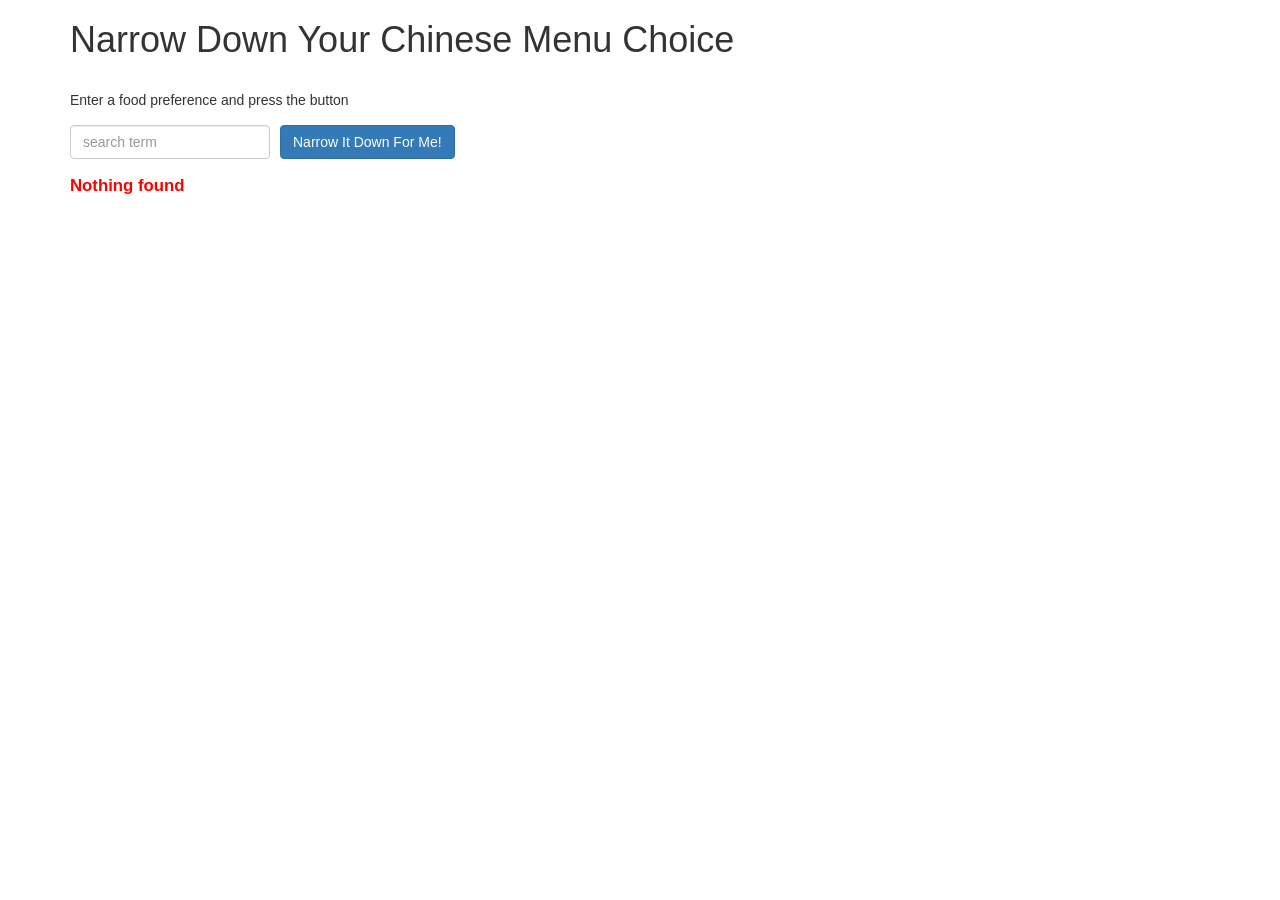
<file: assignment3/index.html>
<!doctype html>
<html lang="en">
<head>
  <title>Narrow Down Your Menu Choice</title>
  <meta name="viewport" content="width=device-width, initial-scale=1">
  <link rel="stylesheet" href="styles/bootstrap.min.css">
  <link rel="stylesheet" href="styles/styles.css">
  <script src="scripts/angular.min.js"></script>
  <script src="scripts/app.js"></script>
</head>
<body ng-app='NarrowItDownApp'>
  <div class="container" ng-controller='NarrowItDownController as ctrl1'>
    <h1>Narrow Down Your Chinese Menu Choice</h1>

    <div>
      Enter a food preference and press the button
    <form ng-submit='ctrl1.filterTheMenu();'>
      <div class="form-group">
        <input type="text" placeholder="search term" class="form-control" ng-model='ctrl1.filterTerm'>
      </div>
      <div class="form-group narrow-button">
        <input type="submit" class="btn btn-primary" value='Narrow It Down For Me!'/>
      </div>
    </form>
    </div>

    <!-- found-items should be implemented as a directive -->
    <found-items menu='ctrl1.found' on-remove='ctrl1.removeItem(index)'></found-items>
  </div>

</body>
</html>
</file>
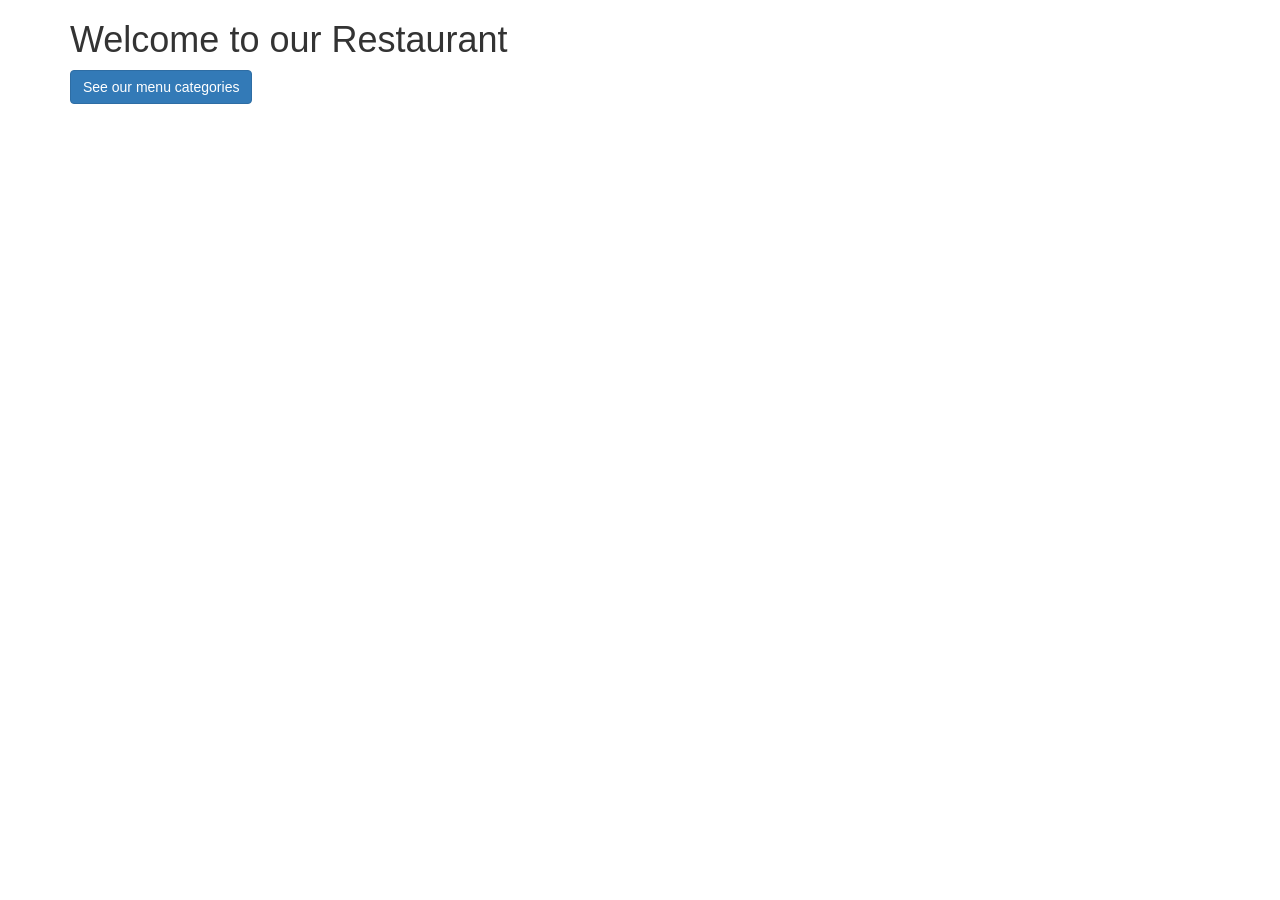
<file: assignment4/index.html>
<!doctype html>
<html lang="en">
<head>
    <title>Welcome to our Restaurant</title>
    <meta name="viewport" content="width=device-width, initial-scale=1">
    <link rel="stylesheet" href="css/bootstrap.min.css">
    <link rel="stylesheet" href="css/styles.css">
    <script src="lib/angular.min.js"></script>
    <script src="lib/angular-ui-router.min.js"></script>
    <script src="scripts/data.module.js"></script>
    <script src="scripts/menudata.service.js"></script>
    <script src="scripts/menuapp.module.js"></script>
    <script src="scripts/categories/categories.controller.js"></script>
    <script src="scripts/categories/categories.component.js"></script>
    <script src="scripts/items/items.controller.js"></script>
    <script src="scripts/items/items.component.js"></script>
    <script src="scripts/routes.js"></script>
</head>
<body ng-app="MenuApp">

<div class="container">
    <div ui-view></div>
</div>

</body>
</html>
</file>
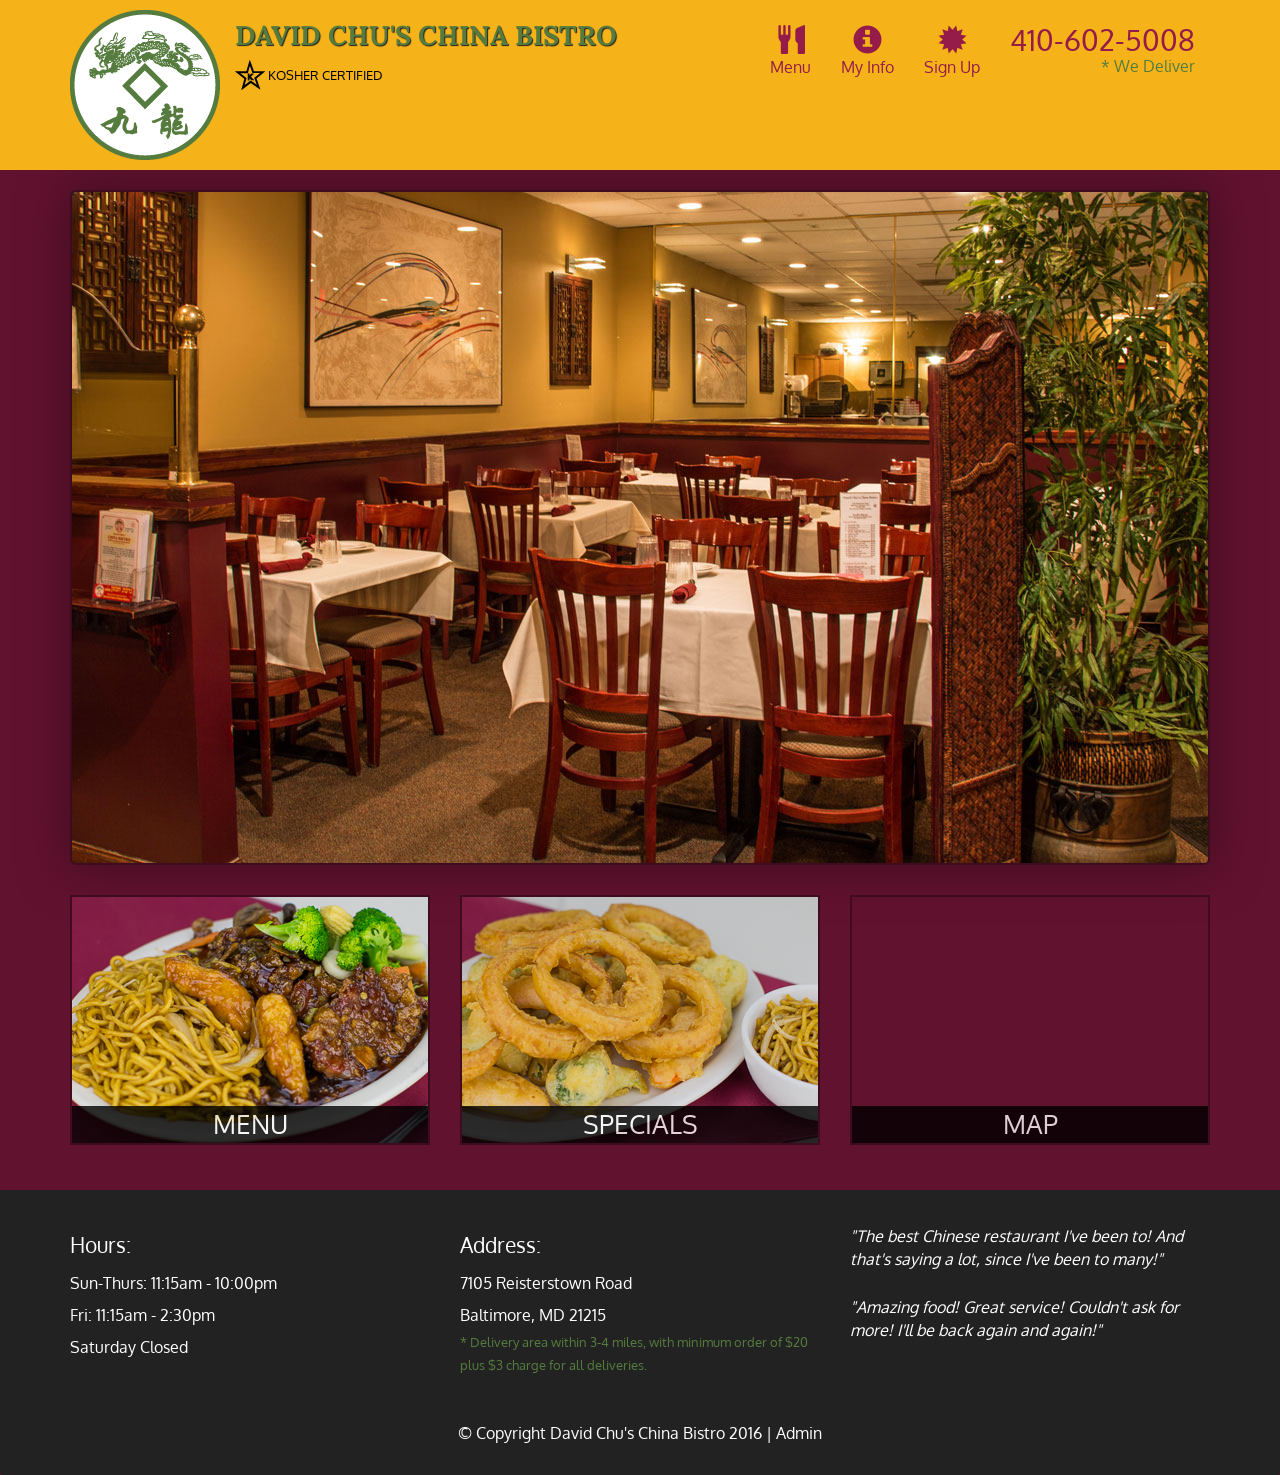
<file: assignment5/index.html>
<!DOCTYPE html>
<html lang="en">
  <head>
    <meta charset="utf-8">
    <meta http-equiv="X-UA-Compatible" content="IE=edge">
    <meta name="viewport" content="width=device-width, initial-scale=1">
    <title>David Chu's China Bistro</title>
    <link href='https://fonts.googleapis.com/css?family=Oxygen:400,300,700' rel='stylesheet' type='text/css'>
    <link href='https://fonts.googleapis.com/css?family=Lora' rel='stylesheet' type='text/css'>
    <link rel="stylesheet" href="css/bootstrap.min.css">
    <link rel="stylesheet" href="css/restaurant.css">
    <link rel="stylesheet" href="css/common.css">
  </head>
  <body ng-app="restaurant" ng-strict-di>

    <!-- Fixed position loading indicator -->
    <loading class="loading-indicator"></loading>

    <header>
      <nav id="header-nav" class="navbar navbar-default">
        <div class="container">
          <div class="navbar-header">
            <a href="index.html" class="pull-left visible-md visible-lg">
              <div id="logo-img" alt="Logo image"></div>
            </a>

            <div class="navbar-brand">
              <a href="index.html"><h1>David Chu's China Bistro</h1></a>
              <p>
              <img src="images/star-k-logo.png" alt="Kosher certification">
              <span>Kosher Certified</span>
              </p>
            </div>

            <button id="navbarToggle" type="button" class="navbar-toggle collapsed" data-toggle="collapse" data-target="#collapsable-nav" aria-expanded="false">
              <span class="sr-only">Toggle navigation</span>
              <span class="icon-bar"></span>
              <span class="icon-bar"></span>
              <span class="icon-bar"></span>
            </button>
          </div>

          <div id="collapsable-nav" class="collapse navbar-collapse">
            <ul id="nav-list" class="nav navbar-nav navbar-right">
              <li id="navHomeButton" class="visible-xs">
                <a href="index.html">
                  <span class="glyphicon glyphicon-home"></span> Home</a>
              </li>
              <li id="navMenuButton" ui-sref-active="active">
                <a ui-sref="public.menu">
                  <span class="glyphicon glyphicon-cutlery"></span><br class="hidden-xs"> Menu</a>
              </li>
              <li>
                <a ui-sref="public.myinfo">
                  <span class="glyphicon glyphicon-info-sign"></span><br class="hidden-xs"> My Info</a>
              </li>
              <li>
                <a ui-sref="public.signup">
                  <span class="glyphicon glyphicon-certificate"></span><br class="hidden-xs"> Sign Up</a>
              </li>
              <li id="phone" class="hidden-xs">
                <a href="tel:410-602-5008">
                  <span>410-602-5008</span></a><div>* We Deliver</div>
              </li>
            </ul><!-- #nav-list -->
          </div><!-- .collapse .navbar-collapse -->
        </div><!-- .container -->
      </nav><!-- #header-nav -->
    </header>

    <div id="call-btn" class="visible-xs">
      <a class="btn" href="tel:410-602-5008">
        <span class="glyphicon glyphicon-earphone"></span>
        410-602-5008
      </a>
    </div>
    <div id="xs-deliver" class="text-center visible-xs">* We Deliver</div>

    <ui-view>
      <div class="text-center initial-loading">
        <h2>Loading Site...</h2>
      </div>
    </ui-view>

    <footer class="panel-footer">
      <div class="container">
        <div class="row">
          <section id="hours" class="col-sm-4">
            <span>Hours:</span><br>
            Sun-Thurs: 11:15am - 10:00pm<br>
            Fri: 11:15am - 2:30pm<br>
            Saturday Closed
            <hr class="visible-xs">
          </section>
          <section id="address" class="col-sm-4">
            <span>Address:</span><br>
            7105 Reisterstown Road<br>
            Baltimore, MD 21215
            <p>* Delivery area within 3-4 miles, with minimum order of $20 plus $3 charge for all deliveries.</p>
            <hr class="visible-xs">
          </section>
          <section id="testimonials" class="col-sm-4">
            <p>"The best Chinese restaurant I've been to! And that's saying a lot, since I've been to many!"</p>
            <p>"Amazing food! Great service! Couldn't ask for more! I'll be back again and again!"</p>
          </section>
        </div>
        <div class="text-center">
          &copy; Copyright David Chu's China Bistro 2016 |
          <a ui-sref="admin.auth">Admin</a></div>
      </div>
    </footer>

    <!-- Libs -->
    <script src="lib/jquery-2.1.4.min.js"></script>
    <script src="lib/bootstrap.min.js"></script>
    <script src="lib/angular.min.js"></script>
    <script src="lib/angular-ui-router.min.js"></script>

    <!-- Main Restaurant Module -->
    <script src="src/restaurant.module.js"></script>

    <!-- Common Module -->
    <script src="src/common/common.module.js"></script>
    <script src="src/common/loading/loading.component.js"></script>
    <script src="src/common/loading/loading.interceptor.js"></script>
    <script src="src/common/menu.service.js"></script>
    <script src="src/common/my-info.service.js"></script><!-- My Info service-->

    <!-- Public Module -->
    <script src="src/public/public.module.js"></script>
    <script src="src/public/public.routes.js"></script>
    <script src="src/public/menu/menu.controller.js"></script>
    <script src="src/public/menu-category/menu-category.component.js"></script>
    <script src="src/public/menu-items/menu-items.controller.js"></script>
    <script src="src/public/menu-item/menu-item.component.js"></script>

    <!-- Public Module - Sign Up and My Info-->
    <script src="src/public/sign-up/sign-up.controller.js"></script>
    <script src="src/public/my-info/my-info.controller.js"></script>
    <script src="src/public/my-info/my-info.component.js"></script>

    <!-- ADMIN SITE -->

    <!--Application files -->

  </body>

</html>
</file>
<file: assignment3/styles/styles.css>
h1 {
  margin-bottom: 30px;
}
input[type="text"] {
  width: 200px;
  float: left;
}
.narrow-button {
  float: left;
  margin-left: 10px;
}
.loader {
  display: none;
  margin-left: 5px;
  font-size: 10px;
  float: left;
  border-top: 1.1em solid rgba(147, 147, 147, 0.2);
  border-right: 1.1em solid rgba(147, 147, 147, 0.2);
  border-bottom: 1.1em solid rgba(147, 147, 147, 0.2);
  border-left: 1.1em solid #676767;
  -webkit-transform: translateZ(0);
  -ms-transform: translateZ(0);
  transform: translateZ(0);
  -webkit-animation: load8 1.1s infinite linear;
  animation: load8 1.1s infinite linear;
}
.loader,
.loader:after {
  border-radius: 50%;
  width: 3em;
  height: 3em;
}
@-webkit-keyframes load8 {
  0% {
    -webkit-transform: rotate(0deg);
    transform: rotate(0deg);
  }
  100% {
    -webkit-transform: rotate(360deg);
    transform: rotate(360deg);
  }
}
@keyframes load8 {
  0% {
    -webkit-transform: rotate(0deg);
    transform: rotate(0deg);
  }
  100% {
    -webkit-transform: rotate(360deg);
    transform: rotate(360deg);
  }
}

.emptyMessage {
  font-weight: bold;
  color: red;
  font-size: 1.2em;
  clear: both;
}

.highlighted {
  background-color: yellow;
}

ol {
  float: left;
}

li {
  margin-bottom: 7px;
  font-size: 1.2em;
}
</file>
<file: assignment4/css/styles.css>
body {
  font-size: 1.2em;
}

.error {
  color: red;
  font-weight: bold;
  display: none;
}

.loading-icon {
  position: absolute;
  left: 50%;
  top: 10px;
}

li[ui-sref]:hover {
  display: inline-block;
  cursor: pointer;
  border: solid black 1px;
  padding-left: 5px;
  padding-right: 5px;
}
</file>
<file: assignment5/css/restaurant.css>
body {
  font-size: 16px;
  color: #fff;
  background-color: #61122f;
  font-family: 'Oxygen', sans-serif;
}

.initial-loading {
  margin-top: 60px;
}

/** HEADER **/
#header-nav {
  background-color: #f6b319;
  border-radius: 0;
  border: 0;
}

#logo-img {
  background: url('../images/restaurant-logo_large.png') no-repeat;
  width: 150px;
  height: 150px;
  margin: 10px 15px 10px 0;
}

.navbar-brand {
  padding-top: 25px;
}
.navbar-brand h1 { /* Restaurant name */
  font-family: 'Lora', serif;
  color: #557c3e;
  font-size: 1.5em;
  text-transform: uppercase;
  font-weight: bold;
  text-shadow: 1px 1px 1px #222;
  margin-top: 0;
  margin-bottom: 0;
  line-height: .75;
}
.navbar-brand a:hover, .navbar-brand a:focus {
  text-decoration: none;
}
.navbar-brand p { /* Kosher cert */
  color: #000;
  text-transform: uppercase;
  font-size: .7em;
  margin-top: 15px;
}
.navbar-brand p span { /* Star-K */
  vertical-align: middle;
}

#nav-list {
  margin-top: 10px;
}
#nav-list a {
  color: #951C49;
  text-align: center;
}
#nav-list a:hover {
  background: #E7E7E7;
}
#nav-list a span {
  font-size: 1.8em;
}

#phone {
  margin-top: 5px;
}
#phone a { /* Phone number */
  text-align: right;
  padding-bottom: 0;
}
#phone div { /* We Deliver */
  color: #557c3e;
  text-align: right;
  padding-right: 15px;
}

.navbar-header button.navbar-toggle, .navbar-header .icon-bar {
  border: 1px solid #61122f;
}
.navbar-header button.navbar-toggle {
  clear: both;
  margin-top: -30px;
}
/* END HEADER */

/* FOOTER */
.panel-footer {
  margin-top: 30px;
  padding-top: 35px;
  padding-bottom: 30px;
  background-color: #222;
  border-top: 0;
}
.panel-footer div.row {
  margin-bottom: 35px;
}
#hours, #address {
  line-height: 2;
}
#hours > span, #address > span {
  font-size: 1.3em;
}
#address p {
  color: #557c3e;
  font-size: .8em;
  line-height: 1.8;
}
#testimonials {
  font-style: italic;
}
#testimonials p:nth-child(2) {
  margin-top: 25px;
}
a[ui-sref="admin.auth"] {
  color: #fff;
}
/* END FOOTER */

/********** Medium devices only **********/
@media (min-width: 992px) and (max-width: 1199px) {
  /* Header */
  #logo-img {
    background: url('../images/restaurant-logo_medium.png') no-repeat;
    width: 100px;
    height: 100px;
    margin: 5px 5px 5px 0;
  }
  /* End Header */
}


/********** Extra small devices only **********/
@media (max-width: 767px) {
  /* Header */
  .navbar-brand {
    padding-top: 10px;
    height: 80px;
  }
  .navbar-brand h1 { /* Restaurant name */
    padding-top: 10px;
    font-size: 5vw; /* 1vw = 1% of viewport width */
  }
  .navbar-brand p { /* Kosher cert */
    font-size: .6em;
    margin-top: 12px;
  }
  .navbar-brand p img { /* Star-K */
    height: 20px;
  }

  #collapsable-nav a { /* Collapsed nav menu text */
    font-size: 1.2em;
  }
  #collapsable-nav a span { /* Collapsed nav menu glyph */
    font-size: 1em;
    margin-right: 5px;
  }

  #call-btn > a {
    font-size: 1.5em;
    display: block;
    margin: 0 20px;
    padding: 10px;
    border: 2px solid #fff;
    background-color: #f6b319;
    color: #951c49;
  }
  #xs-deliver {
    margin-top: 5px;
    font-size: .7em;
    letter-spacing: .1em;
    text-transform: uppercase;
  }
  /* End Header */

  /* Footer */
  .panel-footer section {
    margin-bottom: 30px;
    text-align: center;
  }
  .panel-footer section:nth-child(3) {
    margin-bottom: 0; /* margin already exists on the whole row */
  }
  .panel-footer section hr {
    width: 50%;
  }
  /* End Footer */
}


/********** Super extra small devices Only :-) (e.g., iPhone 4) **********/
@media (max-width: 479px) {
  /* Header */
  .navbar-brand h1 { /* Restaurant name */
    padding-top: 5px;
    font-size: 6vw;
  }
  /* End Header */
}
</file>
<file: assignment5/css/common.css>
.loading-indicator {
    display: block;
    width: 70px;
    position: fixed;
    left: 0;
    right: 0;
    margin: 0 auto;
    top: 40%;
    z-index: 100;
    background-color: #FFF;
}

.loading-indicator img {
    width: 70px;
    background-color: #FFF;
}

.ui-view-placeholder {
    margin-top: 60px;
}
.signUpForm input,
.signUpForm button {
  border: none;
  box-shadow: none;
  border-radius: 2px;
}

.signUpForm input {
  padding: 5px 10px 7px;
  width: 100%;
  color: #222;
}
.signUpForm button {
  color: #fff;
  background-color: #557c3e;
  width: 250px;
  padding: 10px 10px 12px;
  margin: 0 auto;
  text-transform: uppercase;
}
.signUpForm .submit {
  padding-top: 20px;
  text-align: center;
}
.signUpForm label {
  display: inline-block;
  margin-top: 15px;
}

.ng-touched.ng-valid {
  border: 2px #557c3e solid;
}

.ng-touched.ng-invalid {
  border: 2px red solid;
}
.error-msg {
  display:inline;
  color: #fff;
  font-size: 0.8em;
  font-style: italic;
  margin-left: 5px;
}
</file>
